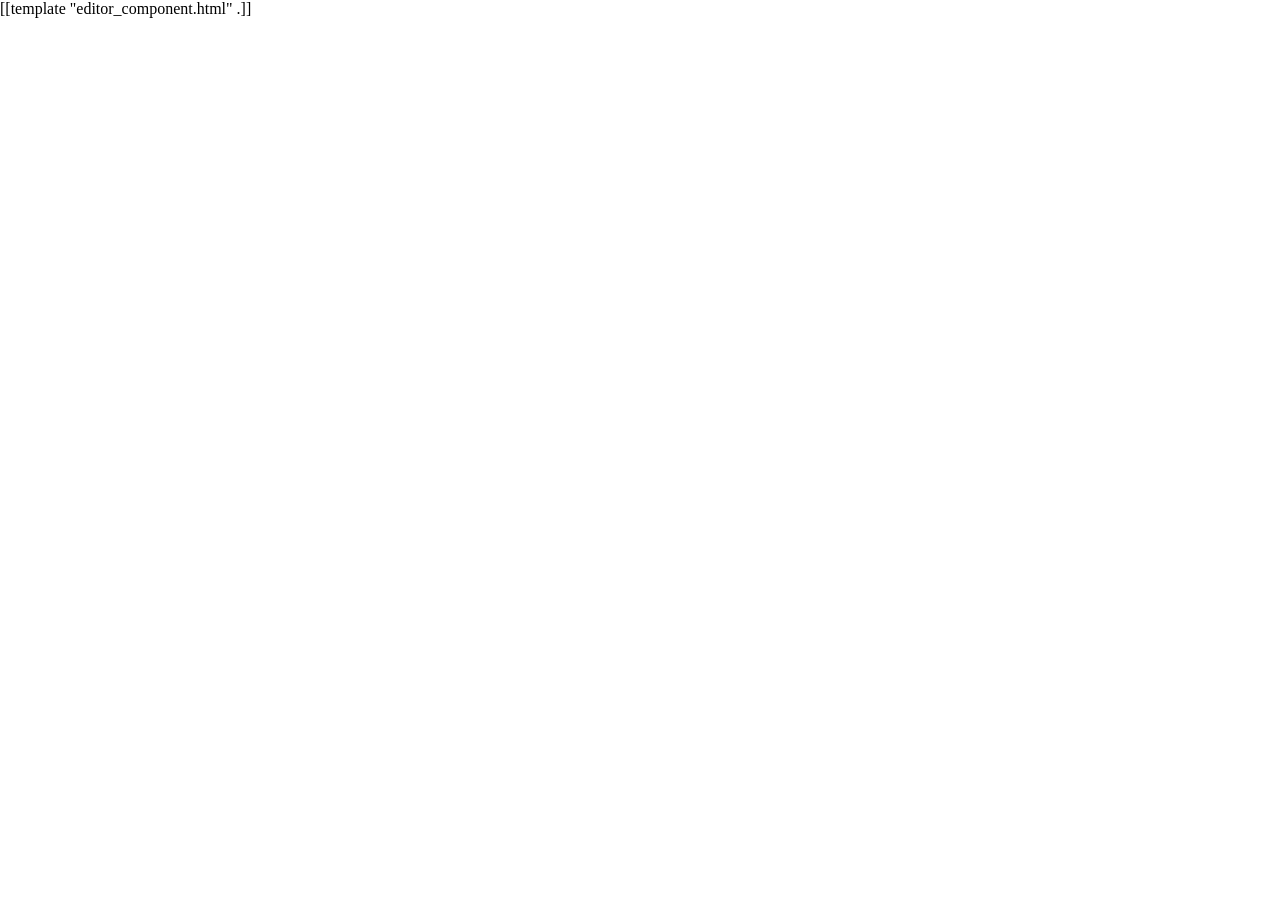
<file: internal/assets/index.html>
<!DOCTYPE html>
<html lang="en">
<head>
    <meta charset="UTF-8">
    <meta name="viewport" content="width=device-width, initial-scale=1.0">
    <title>Advanced Step Flow Editor</title>
    <style>
        body { margin: 0; padding: 0; }
        .full-page-editor .editor-root {
            height: 100vh !important;
            border: none !important;
        }
    </style>
</head>
<body>
    <div class="full-page-editor">
        [[template "editor_component.html" .]]
    </div>
</body>
</html>
</file>
